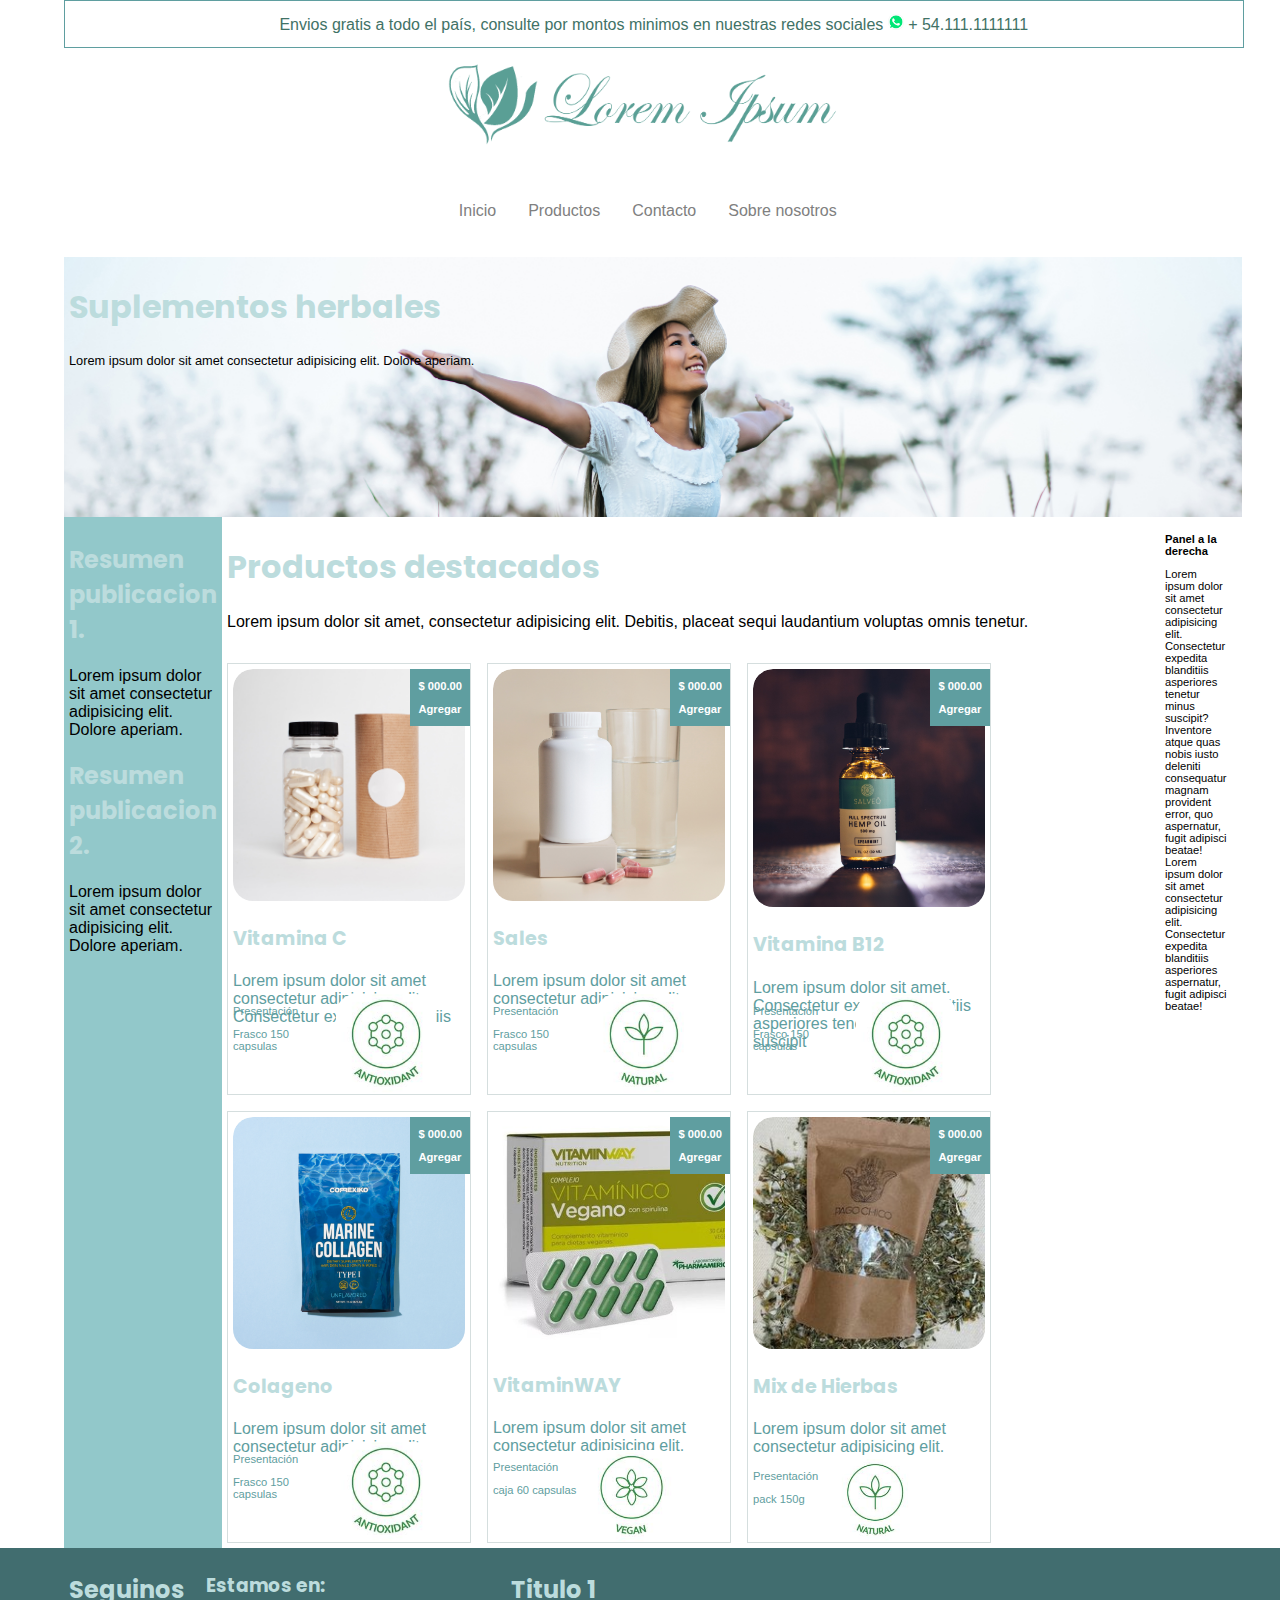
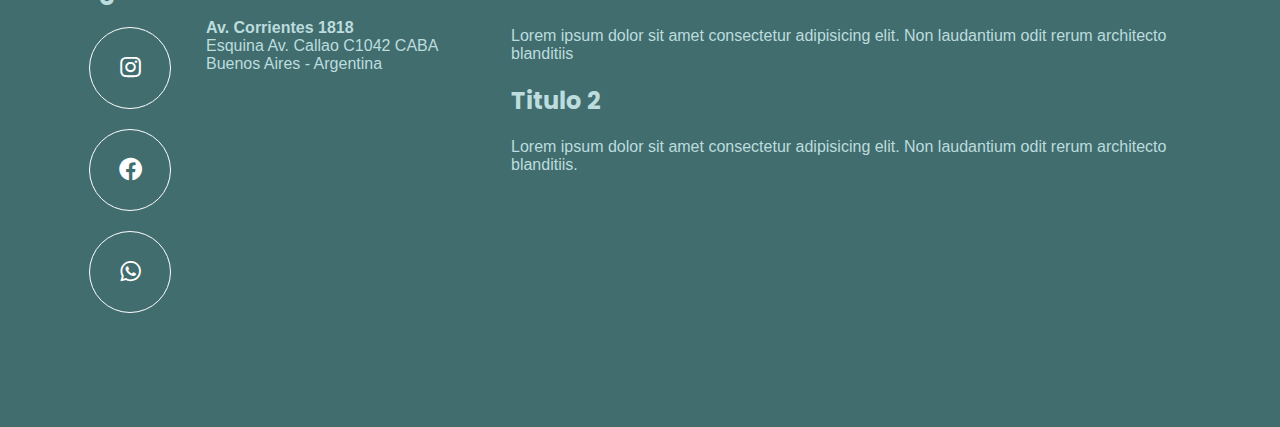
<file: index.html>
<!DOCTYPE html>
<html lang="en">

<head>
  <meta charset="UTF-8">
  <meta http-equiv="X-UA-Compatible" content="IE=edge">
  <meta name="viewport" content="width=device-width, initial-scale=1.0">
  <link href='https://unpkg.com/boxicons@2.1.4/css/boxicons.min.css' rel='stylesheet'>
  <link rel="STYLESHEET" href="css/estilos.css">
  <link rel="STYLESHEET" href="css/fluid.css">
  <title>Suplementos dietarios</title>
  <link rel="icon" type="image/png" href="imagenes/flavicon.png" />
  <link rel="preconnect" href="https://fonts.googleapis.com">
  <link rel="preconnect" href="https://fonts.gstatic.com" crossorigin>
  <link href="https://fonts.googleapis.com/css2?family=Sansita+Swashed&display=swap" rel="stylesheet">

</head>

<body>
  <div class="container">

    <div class="item envios">
      <div>
        <p>Envios gratis a todo el país, consulte por montos minimos en nuestras redes sociales <span><img
              src="imagenes/icon-wsp.png"></span> + 54.111.1111111</p>
      </div>
    </div>

    <div class="item logo">
      <div>
        <img src="imagenes/logo.png">
      </div>
    </div>



    <!--          INICIO MENU        -->
    <div class="item header">
      <nav>
        <ul>
          <li><a class="active" href="#Inicio">Inicio</a></li>
          <li><a href="#productos.html">Productos</a></li>
          <li><a href="contactos.html">Contacto</a></li>
          <li><a href="#about">Sobre nosotros</a></li>
        </ul>
      </nav>
    </div>
    <!--          INICIO BANNER         -->
    <div class="box-slide-menu item slideshow">
      <h1>Suplementos herbales</h1>
      <p style="font-size: 0.8em;">Lorem ipsum dolor sit amet consectetur adipisicing elit. Dolore aperiam.</p>
    </div>



    <!--          INICIO IZQUIERDA        -->
    <div class="item izq">
      <aside>
        <div>

          <p>
          <h2>Resumen publicacion 1.</h2> Lorem ipsum dolor sit amet consectetur adipisicing elit. Dolore aperiam.
          </p>
        </div>
        <div>
          <p>
          <h2>Resumen publicacion 2.</h2> Lorem ipsum dolor sit amet consectetur adipisicing elit. Dolore aperiam.
          </p>
        </div>
      </aside>
    </div>
    <!--    FIN COLUMNA IZQUIERDA    -->

    <!--          INICIO MAIN        -->
    <div class="item contenido">

      <main class="Productos cointeiner">
        <div>
          <h1>Productos destacados</h1>
          <pj2>
            Lorem ipsum dolor sit amet, consectetur adipisicing elit. Debitis, placeat sequi laudantium voluptas omnis
            tenetur.
            </p>
        </div>

        <!-----------------------------PRODUCTO------------------------------>
        <div class="producto-contenido">

          <div class="prod-cost">
            <p>$ 000.00</p>
            <p class="agregar-carrito">Agregar</p>
          </div>


          <div class="img-box">
            <img class="img-producto" src="imagenes/Vitaminac.jpg" alt="Vitaminac">
          </div>
          <div>
            <h3>Vitamina C</h3>
          </div>

          <div class="prod-descripcion">
            <p>
              Lorem ipsum dolor sit amet consectetur adipisicing elit. Consectetur expedita blanditiis
            </p>
          </div>

          <div class="prod-ico-cant">
            <div class="prod-cant">
              <p>Presentación</p>
              <p>Frasco 150 capsulas</p>
            </div>


            <div class="prod-icon">
              <img src="css/ico/antioxidante.png"></img>
            </div>
          </div>

        </div>
        <!-----------------------------FIN PRODUCTO------------------------------>
        <!-----------------------------PRODUCTO------------------------------>
        <div class="producto-contenido">

          <div class="prod-cost">
            <p>$ 000.00</p>
            <p class="agregar-carrito">Agregar</p>
          </div>


          <div class="img-box">
            <img class="img-producto" src="imagenes/sales.jpg" alt="Sales">
          </div>
          <div>
            <h3>Sales</h3>
          </div>

          <div class="prod-descripcion">
            <p>Lorem ipsum dolor sit amet consectetur adipisicing elit. </p>
          </div>

          <div class="prod-ico-cant">
            <div class="prod-cant">
              <p>Presentación</p>
              <p>Frasco 150 capsulas</p>
            </div>


            <div class="prod-icon">
              <img src="css/ico/natural.png"></img>
            </div>
          </div>

        </div>
        <!-----------------------------FIN PRODUCTO------------------------------>
        <!-----------------------------PRODUCTO------------------------------>
        <div class="producto-contenido">

          <div class="prod-cost">
            <p>$ 000.00</p>
            <p class="agregar-carrito">Agregar</p>
          </div>


          <div class="img-box">
            <img class="img-producto" src="imagenes/b12.jpg" alt="vitamina B12">
          </div>
          <div>
            <h3>Vitamina B12</h3>
          </div>

          <div class="prod-descripcion">
            <p>Lorem ipsum dolor sit amet. Consectetur expedita blanditiis asperiores
              tenetur minus suscipit</p>
          </div>

          <div class="prod-ico-cant">
            <div class="prod-cant">
              <p>Presentación</p>
              <p>Frasco 150 capsulas</p>
            </div>


            <div class="prod-icon">
              <img src="css/ico/antioxidante.png"></img>
            </div>
          </div>

        </div>
        <!-----------------------------FIN PRODUCTO------------------------------>
        <!-----------------------------PRODUCTO------------------------------>
        <div class="producto-contenido">

          <div class="prod-cost">
            <p>$ 000.00</p>
            <p class="agregar-carrito">Agregar</p>
          </div>


          <div class="img-box">
            <img class="img-producto" src="imagenes/Colágeno.jpg" alt="vitamina c">
          </div>
          <div>
            <h3>Colageno</h3>
          </div>

          <div class="prod-descripcion">
            <p>Lorem ipsum dolor sit amet consectetur adipisicing elit.</p>
          </div>

          <div class="prod-ico-cant">
            <div class="prod-cant">
              <p>Presentación</p>
              <p>Frasco 150 capsulas</p>
            </div>


            <div class="prod-icon">
              <img src="css/ico/antioxidante.png"></img>
            </div>
          </div>

        </div>
        <!-----------------------------FIN PRODUCTO------------------------------>
        <!-----------------------------PRODUCTO------------------------------>
        <div class="producto-contenido">

          <div class="prod-cost">
            <p>$ 000.00</p>
            <p class="agregar-carrito">Agregar</p>
          </div>


          <div class="img-box">
            <img class="img-producto" src="imagenes/complemento-vitaminico-vegano.jpg" alt="Mix de Hierbas">
          </div>
          <div>
            <h3>VitaminWAY</h3>
          </div>

          <div class="prod-descripcion">
            <p>Lorem ipsum dolor sit amet consectetur adipisicing elit. </p>
          </div>

          <div class="prod-ico-cant">
            <div class="prod-cant">
              <p>Presentación</p>
              <p> caja 60 capsulas</p>
            </div>


            <div class="prod-icon">
              <img src="css/ico/vegano.png"></img>
            </div>
          </div>

        </div>
        <!-----------------------------FIN PRODUCTO------------------------------>
        <!-----------------------------PRODUCTO------------------------------>
        <div class="producto-contenido">

          <div class="prod-cost">
            <p>$ 000.00</p>
            <p class="agregar-carrito">Agregar</p>
          </div>


          <div class="img-box">
            <img class="img-producto" src="imagenes/mix-hierbas.jpg" alt="Mix de Hierbas">
          </div>
          <div>
            <h3>Mix de Hierbas</h3>
          </div>

          <div class="prod-descripcion">
            <p>Lorem ipsum dolor sit amet consectetur adipisicing elit. </p>
          </div>

          <div class="prod-ico-cant">
            <div class="prod-cant">
              <p>Presentación</p>
              <p> pack 150g</p>
            </div>


            <div class="prod-icon">
              <img src="css/ico/natural.png"></img>
            </div>
          </div>

        </div>
        <!-----------------------------FIN PRODUCTO------------------------------>

      </main>
    </div>

    <!--          FIN MAIN        -->

    <div class="item der">
      <aside>
        <div class="panel-derecho">
        <p><b>Panel a la derecha</b></p>
        <p>
          Lorem ipsum dolor sit amet consectetur adipisicing elit. Consectetur expedita blanditiis asperiores
          tenetur minus suscipit? Inventore atque quas nobis iusto deleniti consequatur magnam provident error, quo
          aspernatur, fugit adipisci beatae!
          Lorem ipsum dolor sit amet consectetur adipisicing elit. Consectetur expedita blanditiis asperiores
          aspernatur, fugit adipisci beatae!
        </p>
      </div>
      </aside>
    </div>
    <!--          FIN COLUMNA DERECHA        -->

  </div><!-- FIN CONTAINER -->

  <!--           INICIO PIE                -->

  <div class="bg-container-pie">
    <div class="container-pie">



      <div class="item pie-iz-iz">
        <footer>

          <div class="rrss">
            <div>
              <h2>Seguinos</h2>
              <div class="icon">
                <svg>

                </svg>
                <i class='bx bxl-instagram'></i>
              </div>
            </div>

            <div class="icon">
              <svg>

              </svg>
              <i class='bx bxl-facebook-circle'></i>
            </div>

            <div class="icon">
              <svg>

              </svg>
              <i class='bx bxl-whatsapp'></i>
            </div>

          </div>

        </footer>

      </div>
      <!-- FIN PIE IZ-IZ - RRSS -->

      <!-- FIN INICIO IZ-CEN - RRSS -->
      <div class="item pie-iz-cen">
        <footer>
          <div>
            <div class="addres">
              <h3>Estamos en:</h3>
              <p>
                <b>Av. Corrientes 1818</b></br>
                Esquina Av. Callao C1042 CABA</br>
                Buenos Aires - Argentina
              </p>
            </div>
            <section class="maps">
              <h2>
                <iframe class="map"
                  src="https://www.google.com/maps/embed?pb=!1m18!1m12!1m3!1d3283.989368020612!2d-58.39489092500414!3d-34.6044303575345!2m3!1f0!2f0!3f0!3m2!1i1024!2i768!4f13.1!3m3!1m2!1s0x95bccac198206de7%3A0x31a4c79ffb528624!2sAv.%20Corrientes%20%26%20Av.%20Callao%2C%20C1042%20CABA!5e0!3m2!1ses!2sar!4v1683250487941!5m2!1ses!2sar"
                  width="100%" height="300" style="border:0;" allowfullscreen="" loading="lazy"
                  referrerpolicy="no-referrer-when-downgrade">
                </iframe>
              </h2>

            </section>
          </div>
        </footer>
      </div>
      <!-- FIN PIE IZ-CEN - RRSS -->

      <!-- FIN INICIO CEN-DE - RRSS -->
      <div class="item pie-cen-de">
        <footer>
          <div>

            <div>
              <h2>Titulo 1</h2>
              <p> Lorem ipsum dolor sit amet consectetur adipisicing elit. Non laudantium odit rerum architecto
                blanditiis</p>
              <h2>Titulo 2</h2>
              <p> Lorem ipsum dolor sit amet consectetur adipisicing elit. Non laudantium odit rerum architecto
                blanditiis.</p>
            </div>

          </div>
        </footer>
      </div>
      <!-- FIN PIE IZQ - footer - maps -->

      <!-- INICIO FORMULARIO PIE IZQ - maps -->

      
      <!--sacado el contenido del form y puesto en una pagina nueva-->
      
      
      <!-- FIN PIE FORM DE-DE -->

      


    </div><!-- FIN CONTAINER FOOTER-->
  </div>
</body>

</html>
</file>
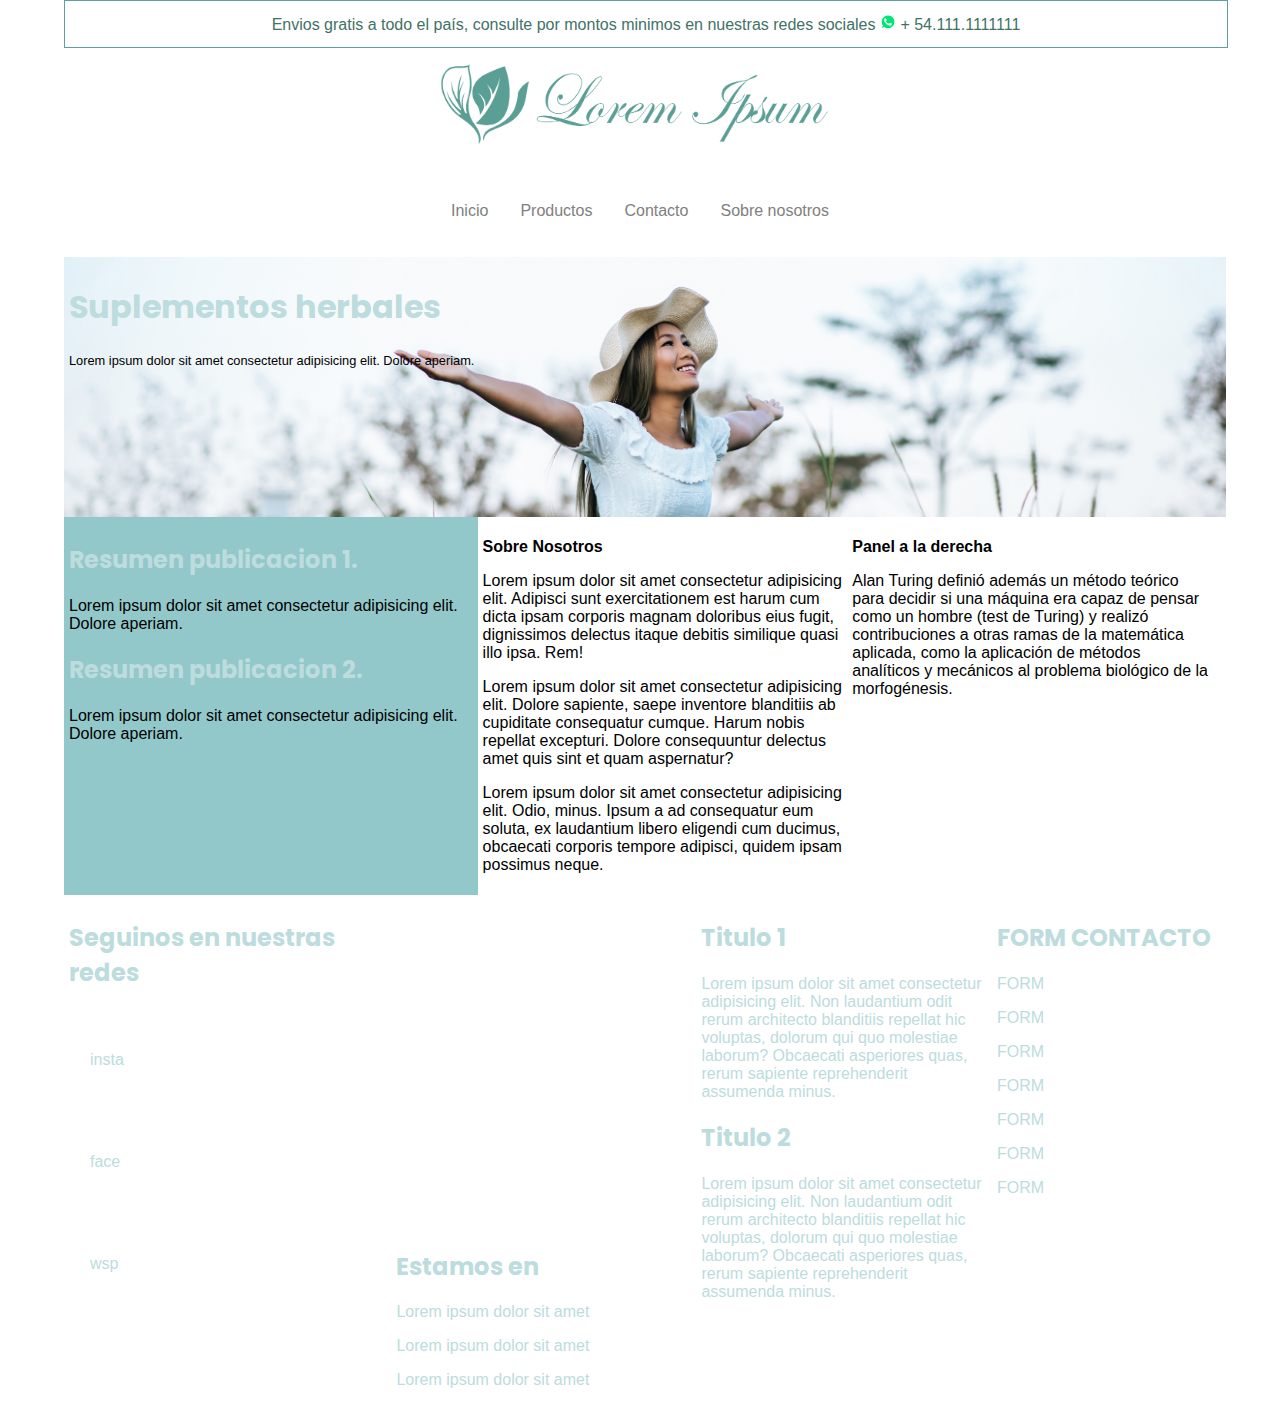
<file: #about.html>
<!DOCTYPE html>
<html lang="en">

<head>
  <meta charset="UTF-8">
  <meta http-equiv="X-UA-Compatible" content="IE=edge">
  <meta name="viewport" content="width=device-width, initial-scale=1.0">
  <link rel="STYLESHEET" href="css/estilos.css">
  <link rel="STYLESHEET" href="css/fluid.css">
  <title>Suplementos dietarios</title>
  <link rel="icon" type="image/png" href="imagenes/flavicon.png" />
  <link rel="preconnect" href="https://fonts.googleapis.com">
  <link rel="preconnect" href="https://fonts.gstatic.com" crossorigin>
  <link href="https://fonts.googleapis.com/css2?family=Sansita+Swashed&display=swap" rel="stylesheet">

</head>

<body>
  <div class="container">

    <div class="item envios">
      <div>
        <p>Envios gratis a todo el país, consulte por montos minimos en nuestras redes sociales <span><img
              src="imagenes/icon-wsp.png"></span> + 54.111.1111111</p>
      </div>
    </div>

    <div class="item logo">
      <div>
        <img src="imagenes/logo.png">
      </div>
    </div>



    <!--          INICIO MENU        -->
    <div class="item header">
      <nav>
        <ul>
          <li><a href="#Inicio">Inicio</a></li>
          <li><a href="#productos.html">Productos</a></li>
          <li><a href="#contact">Contacto</a></li>
          <li><a class="active" href="#about">Sobre nosotros</a></li>
        </ul>
      </nav>
    </div>
    <!--          INICIO BANNER         -->
    <div class="box-slide-menu item slideshow">
      <h1>Suplementos herbales</h1>
      <p style="font-size: 0.8em;">Lorem ipsum dolor sit amet consectetur adipisicing elit. Dolore aperiam.</p>
    </div>



    <!--          INICIO IZQUIERDA        -->
    <div class="item izq">
      <aside>
        <div>

          <p>
          <h2>Resumen publicacion 1.</h2> Lorem ipsum dolor sit amet consectetur adipisicing elit. Dolore aperiam.
          </p>
        </div>
        <div>
          <p>
          <h2>Resumen publicacion 2.</h2> Lorem ipsum dolor sit amet consectetur adipisicing elit. Dolore aperiam.
          </p>
        </div>
      </aside>
    </div>
    <!--    FIN COLUMNA IZQUIERDA    -->
    <!--          INICIO MAIN        -->
    <div class="item contenido">

      <main class="SobreNosotros cointeiner">
        <div>
          <p><b>Sobre Nosotros</b></p>
          <p>Lorem ipsum dolor sit amet consectetur adipisicing elit. Adipisci sunt exercitationem est harum cum dicta ipsam corporis magnam doloribus eius fugit, dignissimos delectus itaque debitis similique quasi illo ipsa. Rem!</p>
          <p>Lorem ipsum dolor sit amet consectetur adipisicing elit. Dolore sapiente, saepe inventore blanditiis ab cupiditate consequatur cumque. Harum nobis repellat excepturi. Dolore consequuntur delectus amet quis sint et quam aspernatur?</p>
          <P>Lorem ipsum dolor sit amet consectetur adipisicing elit. Odio, minus. Ipsum a ad consequatur eum soluta, ex laudantium libero eligendi cum ducimus, obcaecati corporis tempore adipisci, quidem ipsam possimus neque.</P>


      </main>
    </div>
    <!--          FIN MAIN        -->

    <div class="item der">
      <aside>
        <p><b>Panel a la derecha</b></p>
        <p>Alan Turing definió además un método teórico para decidir si una máquina era capaz de pensar como un
          hombre (test de Turing) y realizó contribuciones a otras ramas de la matemática aplicada, como la
          aplicación de métodos analíticos y mecánicos al problema biológico de la morfogénesis.</p>
      </aside>
    </div>
    <!--          FIN COLUMNA DERECHA        -->
    
  </div><!-- FIN CONTAINER -->
  
  <div class="container-pie">
   
    
    <!--           INICIO PIE                -->
    <div class="item pie-iz-iz">
      <footer>

        <div class="rrss">
          <div>
            <h2>Seguinos en nuestras redes</h2>
            <div class="icon">
              <svg>
                <p>insta</p>
              </svg>
              <i class='bx bxl-instagram'></i>
            </div>
          </div>

          <div class="icon">
            <svg>
              <p>face</p>
            </svg>
            <i class='bx bxl-facebook-circle'></i>
          </div>

          <div class="icon">
            <svg>
              <p>wsp</p>
            </svg>
            <i class='bx bxl-whatsapp'></i>
          </div>

        </div>

      </footer>

    </div>
    <!-- FIN PIE IZ-IZ - RRSS -->

    <!-- FIN INICIO IZ-CEN - RRSS -->
    <div class="item pie-iz-cen">
      <footer>
        <div>
          <section class="maps">
            <h2>
              <iframe class="map"
                src="https://www.google.com/maps/embed?pb=!1m18!1m12!1m3!1d3283.989368020612!2d-58.39489092500414!3d-34.6044303575345!2m3!1f0!2f0!3f0!3m2!1i1024!2i768!4f13.1!3m3!1m2!1s0x95bccac198206de7%3A0x31a4c79ffb528624!2sAv.%20Corrientes%20%26%20Av.%20Callao%2C%20C1042%20CABA!5e0!3m2!1ses!2sar!4v1683250487941!5m2!1ses!2sar"
                width="100%" height="300" style="border:0;" allowfullscreen="" loading="lazy"
                referrerpolicy="no-referrer-when-downgrade">
              </iframe>
            </h2>

          </section>
          <div class="addres">
            <h2>Estamos en</h2>
            <p> Lorem ipsum dolor sit amet</p>
            <p> Lorem ipsum dolor sit amet</p>
            <p> Lorem ipsum dolor sit amet</p>
          </div>
        </div>
      </footer>
    </div>
    <!-- FIN PIE IZ-CEN - RRSS -->

    <!-- FIN INICIO CEN-DE - RRSS -->
    <div class="item pie-cen-de">
      <footer>
        <div>
          
            <div>
              <h2>Titulo 1</h2>
              <p> Lorem ipsum dolor sit amet consectetur adipisicing elit. Non laudantium odit rerum architecto blanditiis repellat hic voluptas, dolorum qui quo molestiae laborum? Obcaecati asperiores quas, rerum sapiente reprehenderit assumenda minus.</p>
              <h2>Titulo 2</h2>
              <p> Lorem ipsum dolor sit amet consectetur adipisicing elit. Non laudantium odit rerum architecto blanditiis repellat hic voluptas, dolorum qui quo molestiae laborum? Obcaecati asperiores quas, rerum sapiente reprehenderit assumenda minus.</p>
            </div>  
                   
        </div>
      </footer>
    </div>
    <!-- FIN PIE IZQ - footer - maps -->

    <!-- INICIO FORMULARIO PIE IZQ - maps -->
    <div class="item pie-de-de">
      <footer>
        <div class="form">
          <div>
            <h2>FORM CONTACTO</h2>
            <p>FORM </p>
            <p>FORM </p>
            <p>FORM </p>
            <p>FORM </p>
            <p>FORM </p>
            <p>FORM </p>
            <p>FORM </p>
          </div>
        </div>
      </footer>

    </div>
    <!-- FIN PIE FORM DE-DE -->


  </div><!-- FIN CONTAINER FOOTER-->
</body>

</html>
</file>
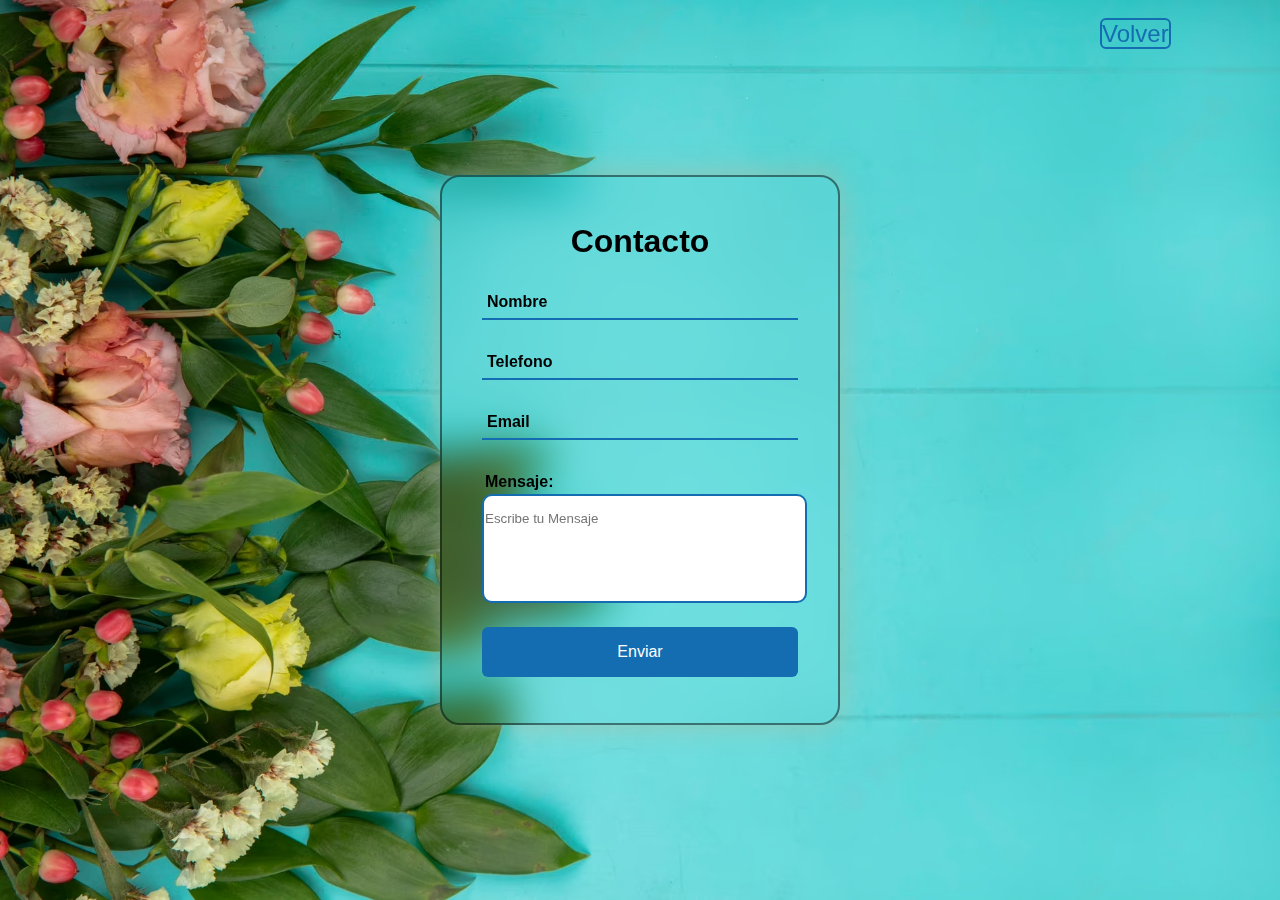
<file: contactos.html>
<!DOCTYPE html>
<html lang="es">
<head>
    <meta charset="UTF-8">
    <meta http-equiv="X-UA-Compatible" content="IE=edge">
    <meta name="viewport" content="width=device-width, initial-scale=1.0">
    <title>Contacto</title>
    <link rel="stylesheet" href="css/Conct-Style.css"> 
</head>
<body>

                         <!--Boton de volver a la pagina principal-->
    <header>
        <nav class="Navegacion">
        
           <a href="index.html" class="BotonEnviar">Volver </a> 
        </nav>
    </header>
                        <!--Aca comienza el Form-->
    <div actiom="" class="Form" id="Formulario">
        <div class="Form-Contacto">
            <h2>Contacto</h2>
            <!--ACA PUSE UNA API QUE ES FORM SUBMIT Y AGREGUE MI GMAIL PARA PROBARLO-->
            <form action="https://formsubmit.co/maxyy1994peralta@gmail.com" method="POST">
                <div class="input-box">

                        <span class="Icono"></span>
                            <!--Nombre-->
                        <input type="text" name="name" required>
                        <label for="name"><b>Nombre</b></label>
                </div>
                         <div class="input-box">

                                <span class="Icono"></span> 
                                    <!--Telefono-->
                                <input type="tel" name="Telefono" required>
                                <label for="Telefono"><b>Telefono</b></label>
                         </div>

                            <div class="input-box">

                             <span class="Icono"></span>
                                    <!--Hotmail-->
                             <input type="Mensaje" name="Email" required>
                             <label for="Email"><b>Email</b></label>
                            </div>
                               <!--Comentarios-->
                                    <div class="Message">
                                       
                                        <label for="Mensaje"><b>Mensaje:</b></label>
                                        </div>
                                        <div>      

                                       <textarea name="Mensaje" id="Mensaje" cols="38" rows="5" placeholder="Escribe tu Mensaje"></textarea>

                                  
                                       
                                </div>
                                 <!--Boton de Enviar Contactos-->
                             <button type="submit" class="Enviar-Contacto">Enviar</button>

            </form>

        </div>

    </div>
    
</body>

</html>  
    
</body>
</html>
</file>
<file: css/estilos.css>
/* GENERALES */

@import url('https://fonts.googleapis.com/css2?family=Poppins:wght@200&display=swap');

* body {font-family:Arial, Helvetica, sans-serif}
* body {font-size: 1em;}

* h1,h2,h3,h4 {font-family: 'Poppins', sans-serif;}

.header h1 {color: green;}

/* body */


body {
    background-color: white;
    margin: 0;
}

.container {
    width: 90% ;
    margin: 0 auto;
}

.container-pie {
    width: 90% ;
    margin: 0 auto;
}



/* TOP envios */

.envios {
    text-align: center;
    width: 100%;
    color:rgb(65, 114, 102);
    padding: 0;
    border: 1px solid cadetblue;
}
.envios p {
    font-size:medium;
    margin: 0.5em;
}

.envios img {
    height: 16px;
    width: 16px;
}

/* logo */ 
.logo {
    margin: 10px auto;
}

/* menu nav */
.header {


}
.box-slide-menu {
}

.menu {
    
}

nav ul {
    display: flex;
    justify-content: center;
    padding: 0;
    
}

nav li {
    background-color:white;
    list-style-type: none;
}

nav a{
    color: grey;
    padding: 1em 1em 1em;
    display: block;
    text-decoration: none;
}

nav a:hover {
    color: aliceblue;
    background-color: cadetblue;
}

/* slide show */
.slideshow {
    width: 100%;
    background-image: url(../imagenes/img-slide-02.jpg);
    background-position: center;
    height: 250px;
    display: block;
    background-size: cover;
    -moz-background-size: cover;
    -webkit-background-size: cover;
    -o-background-size: cover;
}

/* aside   - grid derecha*/

.panel-derecho p {
    font-size: 0.7em;
}
.panel-derecho {
}

/*  main */


/* PRODUCTOS */

.producto-contenido {
    width: 25%;
    min-height: 200px;
    margin: 1em 1em 0em 0em;
    float: left;
    border:1px solid rgb(213, 222, 222) ;
    display: block;
    padding: 5px;
    color: cadetblue;   
    position: relative;
    min-height: 420px;
    
}

.producto-contenido p {
    font-size: 0.7em;
}



.producto-contenido h3{
    font-size: 1.2em;
    
}

.img-box {
    width: 100vh;
    max-width:100%;
    overflow: hidden;
    position:relative;
    border-radius: 20px;
}
.prod-icon {
    float: right;
}
.prod-ico-cant {
    bottom: 0;
    position: absolute;
}

.prod-cant {
    width: 50%;
    float: left;
}


.prod-icon {
    width: 50%;
    float: right;
}
.prod-icon img {
    width: 100%;
    max-width: 100px ;
    float: right;
}

.prod-cost {
    color: #fff;
    right: 0;
    padding: 0 0.5em;
    position:absolute;
    z-index: 1;
    margin-right: 0;
    background-color: cadetblue;
    font-weight: bold;

}
.agregar-carrito {
    
}

.prod-descripcion p{
    font-size: 1em;
    color: cadetblue;
}







/* pie - footer */

footer .maps,
footer .rrss,
footer .form {
    
}
footer p,a,h1,h2,h3,h4 {
    color: rgb(188, 220, 221);
}

footer .maps {
}

footer .addres {
    margin: 5px;

}

footer svg {
    height: 20px;
    width: 20px;
}


/* ICO - Animaciones RRSS */ 
.icon {
    border: 1px solid white;
    position: relative;
    width: 80px;
    height: 80px;
    margin: 20px;
    border-radius: 50%;
    transition: all .8s;
    cursor: pointer;
}

.icon:hover {
    background-color: #e60073;
    box-shadow:  0 0 20px #e60073 ;
}

.icon:hover:nth-child(2) {
    background-color: #1877f2;
    box-shadow:  0 0 20px #1877f2;
}

.icon:hover:nth-child(3) {
    background-color: #25d366;
    box-shadow: 0 0 20px #25d366 ;
}

.icon:hover:nth-child(4) {
    background-color: #1da1f2;
    box-shadow:  0 0 20px #1da1f2 ;
}

.icon i {
    color: #fff;
    position: absolute;
    top: 50%;
    left: 50%;
    transform: translate(-50%,-50%);
    font-size: 1.7rem;
}

svg circle {
    stroke-dasharray: 150;
    transition: all .8s ease-in-out;
}

.icon:hover circle {
    stroke-dasharray: 220;
}





/* ---------------------- FORMULARIO ------------------------*/
/* SE ANULO PARA DEJAR EL CSS ORGIGINAL */
/*
.form *,
input,
::placeholder {
    color: white;
}
input::placeholder {
    opacity: 0.5;
}

.Form{
    background: transparent;
    border-left: 1px solid rgba(255, 255, 255,0.2);
    display: flex;
    justify-content: center;
    align-items: center;
    padding-left: 1em;
}

.input-box{
    position: relative;
    width: 100%;
    height: 30px;
    border-bottom: 2px solid white;
    margin: 30px 0;

}


.input-box label{
    position: absolute;
    top: 50%;
    left: 5px;
    transform: translateY(-50%);
    font-size: 1em;
    background-color: transparent;
    font-weight: 500;
    pointer-events: none;
}

.input-box input:focus~label,
.input-box input:valid~label{
}


.input-box input{
    height: 100%;
    background-color: transparent;
    border: none;
    outline: none;
    padding: 0 35px 0 5px;

}

textarea {
    padding: 1em;
    margin-bottom: 1em;
    outline: none;
    background-color: transparent;
    border-left: 2px solid rgba(255, 255, 255);
    border-top: 2px solid rgba(255, 255, 255);
}
.textarea-txt {
    font-size: 1.2em;
}
.Message{
    color: rgb(230, 224, 235);
}

.Enviar-Contacto{
    
    width: 25%;
    height: 50px;
    border: none;
    outline: none;
    border-radius: 6px;
    cursor: pointer;
    font-size: 1em;
    color: rgb(65, 114, 102);
    font-weight: 500; 

}
*/
</file>
<file: css/fluid.css>
/*----------------------------------------------------------------*/
/* Hoja de estilos                                                */
/* Definimos el contenedor grid                                   */
/* Esta es la configuración para dispositivos de mayor tamaño     */
/*----------------------------------------------------------------*/
.container {
    display: grid;
    /* Uso un atajo para definir tres filas / tres columnas */
    grid-template: auto auto auto auto auto auto/ auto auto auto;

    /* Distribuimos el contenido en cada fila */
    grid-template-areas:"envios envios envios" 
                        "logo logo logo"
                        "header header header"
                        "slideshow slideshow slideshow"
                        "izq contenido der"
                        "pie-iz pie-cen pie-de";

    /* separamos los items con gap */
    gap: 0 px;

}

.container,
.container-pie {
    width: 90% ;
    margin: 0 auto;
}



.container-pie {
    display: grid;

    /* Una fila / cuatro columnas */
    grid-template: auto/ auto auto auto auto;

    /* Distribuimos el contenido en cada fila */
    grid-template-areas:           
                        "pie-iz-iz pie-iz-cen pie-cen-de pie-de-de";

    /* separamos los items con gap */
    gap: 0px;
    padding:0;
    margin: 0;
}

.container-pie {
    width: 90% ;
    margin: 0 auto;
}
.bg-container-pie{
    background-color: rgb(65, 109, 111);
}


/*----------------------------------------------------------------*/
/* Defino el nombre y color de cada area del grid                 */
/*----------------------------------------------------------------*/
/* CONTAINER */
.envios    { grid-area: envios;    background-color: rgb(255, 255, 255);  }
.logo      { grid-area: logo;      background-color: rgb(255, 255, 255);  }
.header    { grid-area: header;    background-color: rgb(255, 255, 255);  }
.slideshow { grid-area: slideshow; background-color: rgb(255, 255, 255);  }
.izq       { grid-area: izq;       background-color: rgb(146, 200, 202);  }
.der       { grid-area: der;       background-color: rgb(255, 255, 255);  }
.contenido { grid-area: contenido; background-color: rgb(255, 255, 255);  } 
/* CONTAINER FOOTER */
.pie-iz-iz { grid-area: pie-iz-iz;    }
.pie-iz-cen{ grid-area: pie-iz-cen;   }
.pie-cen-de{ grid-area: pie-cen-de;   }
.pie-de-de { grid-area: pie-de-de;    }

/*----------------------------------------------------------------*/
/* Definimos la apariencia de cada item del grid                  */
/*----------------------------------------------------------------*/
.item {
    padding: 5px;
}

/*----------------------------------------------------------------*/
/* Imagen con bordes redondeados, con limites de tamaño           */
/*----------------------------------------------------------------*/
img {
    border-radius: 20px;
    width: 100%;
    max-width:400px;
  }

/*----------------------------------------------------------------*/
/* Punto de corte para pantallas tipo tablet (menos de 920px)     */
/*----------------------------------------------------------------*/
@media only screen and (max-width: 920px) {
    .container {
        /* Uso un atajo para definir 3 filas / 2 columna */
        grid-template: auto auto auto auto auto auto auto / 35% auto;

        /* Distribuimos el contenido en cada fila */
        grid-template-areas:
            "envios envios" 
            "logo logo"
            "header header"
            "slideshow slideshow "
            "izq contenido"
            "der der"
            "pie-iz pie-de"
            "pie-cen pie-cen ";
    }
    .container-pie {
        /* Uso un atajo para definir 3 filas / 2 columna */
        grid-template: auto auto auto / 35% auto;

        /* Distribuimos el contenido en cada fila */
        grid-template-areas:
            "pie-iz-iz pie-iz-cen"
            "pie-cen-de pie-cen-de"
            "pie-de-de pie-de-de";

    }

    .producto-contenido {
        width: 40%;
        margin: 1em 1em 0em 0em;
    }

}

@media only screen and (max-width: 920px) {
.container-pie {
    /* Uso un atajo para definir 3 filas / 2 columna */
    grid-template: auto auto auto / 30% auto;

    /* Distribuimos el contenido en cada fila */
    grid-template-areas:
        "pie-iz-iz pie-iz-cen"
        "pie-cen-de  pie-de-de"

}
}

/*----------------------------------------------------------------*/
/* Punto de corte para pantallas tipo celular (menos de 600px)    */
/*----------------------------------------------------------------*/
@media only screen and (max-width: 600px) {
    .container {
        /* Uso un atajo para definir 5 filas / 1 columna */
        grid-template: auto auto auto auto auto auto/ 100%;

        /* Distribuimos el contenido en cada fila */
        grid-template-areas: "envios" "logo" "header" "slideshow" "izq"  "der""contenido" "pie";
    }
    .container-pie {
        /* Uso un atajo para definir 4 filas / 1 columna */
        grid-template: auto auto auto auto / 100%;

        /* Distribuimos el contenido en cada fila */
        grid-template-areas: "pie-iz-iz" "pie-iz-cen" "pie-cen-de" "pie-de-de";
    }
    .menu {
        width: 100%;
        height: auto;
    }
    
    
    /*  main */
    .producto-contenido {
        width: 100%;
        margin: 1em 1em 0em 0em;
    }
    .pie {
    }

    .icon {
        float:left;
    }
    
        





}
</file>
<file: css/Conct-Style.css>
*{
    margin: 0;
    padding: 0;
    box-sizing: border-box;
    font-family: Verdana, Geneva, Tahoma, sans-serif;
}

body{
    display: flex;
    justify-content: center;
    align-items: center;
    min-height: 100vh;
    background: url(flores.png) no-repeat;
    background-size: cover;
    background-position: center;
    
}

header {
    position: fixed;
    top: 0;
    left: 0;
    width: 100%;
    padding: 20px 100px;
    
    display: flex;
    justify-content: space-between;
    align-items: center;
    z-index: 99;
}
/* Boton de Volver a la Pagina Principal*/
.Navegacion .BotonEnviar{
    width: 150px;
    height: 50px;
    background: transparent;
    border: 2px solid #156db1;
    outline: none;
    border-radius: 6px;
    cursor: pointer;
    font-size: 1.5em;
    color: #156db1;
    font-weight: 500px;
    margin-left: 1000px;
    text-decoration: none;
    transition: .5s;}



    .Navegacion .BotonEnviar:hover{
        background: white;
        color: green;
    
    }
    .Navegacion a:hover::after{
        transform: scaleX(1);
        transform-origin: left;
    
    }

/* FORMULARIO COMPLETO*/

.Form{
    position: relative;
    width: 400px;
    height: 550px;
    background: transparent;
    border: 2px solid rgba(7, 7, 7, 0.5);
    border-radius: 20px;
    backdrop-filter: blur(20px);
    box-shadow: 0 0 30px rgba(167, 189, 165, 0.719); 
    display: flex;
    justify-content: center;
    align-items: center;
}

.Form .Form-Contacto{
    width: 100%;
    padding: 40px;

}



/* PARTE DEL TITULO "Contacto"*/
.Form-Contacto h2{
    font-size: 2em;
    color: black;
    text-align: center;
}

/*CAJAS DE TEXTO*/
.input-box {
    position: relative;
    width: 100%;
    height: 30px;
    border-bottom: 2px solid #156db1;
    margin: 30px 0;
    

}


.input-box label {
    position: absolute;
    top: 50%;
    left: 5px;
    transform: translateY(-60%);
    font-size: 1em;
    color: black;
    font-weight: 500;
    pointer-events: none;
    
}



.input-box input:focus~label,
.input-box input:valid~label{
    top: -5px;
}


.input-box input {
    width: 100%;
    height: 100%;
    background: transparent;
    border: none;
    outline: none;
    font-size: 1em;
    color:black;
    font-weight: 600;
    padding: 0 35px 0 5px;

}


textarea{
    padding: 15px 1px;
    border-radius: 10px;
    margin-bottom: 20px;
    outline: none;
    
    color: rgb(19, 17, 17);
    border: 2px solid #156db1;
    resize: none;
 
    
}
.Message{
    color: black;
    padding: 3px
}


.Enviar-Contacto{
    
    width: 100%;
    height: 50px;
    background: #156db1;
    border: none;
    outline: none;
    border-radius: 6px;
    cursor: pointer;
    font-size: 1em;
    color: white;
    font-weight: 500; 

}
</file>
